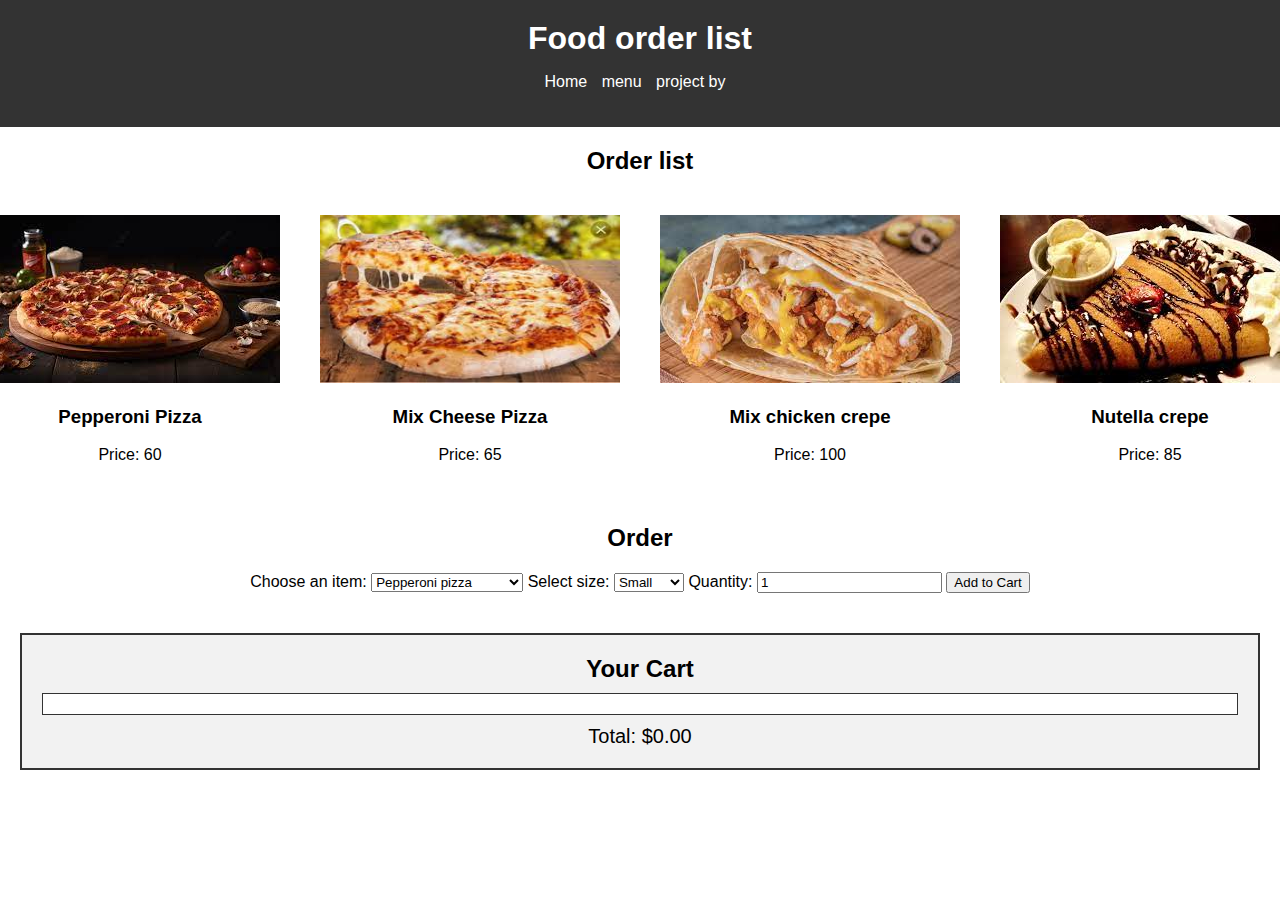
<file: menu.html>
<!DOCTYPE html>
<html>
<head>
    <link rel="stylesheet" type="text/css" href="style-menu.css">
</head>
<body>
    <header>
        <h1> Food order list</h1>
        

        <nav>
            <ul>
                <li><a href="index.html"> Home</a></li>
                <li><a href="menu.html"> menu </a></li>
                <li><a href="project by.html">project by</a></li>
            </ul>
        </nav> 

    </header>

    
    <section id="menu">
        <h2>Order list</h2>
        <div class="menu">
            <div class="menu-item">
                <img src="Pepperoni.jpg" alt="pizza">
                <h3>Pepperoni Pizza</h3>
                <span class="price">Price: 60</span>
            </div>
    
            <div class="menu-item">
                <img src="Mix cheese pizza.jpg" alt="pizza">
                <h3>Mix Cheese Pizza</h3>
                <span class="price">Price: 65</span>
            </div>

            <div class="menu-item">
                <img src="Mix chicken crepe.jpg" alt="crepe">
                <h3>Mix chicken crepe</h3>
                <span class="price">Price: 100</span>
            </div>

            <div class="menu-item">
                <img src="Nutella crepe.jpg" alt="crepe">
                <h3>Nutella crepe</h3>
                <span class="price">Price: 85</span>
            </div>



            

            
            
        </div>
    </section>



    <section id="order">
        <h2>Order</h2>
        <form>
            <label for="food">Choose an item:</label>
        
    

            <select id="food" name="food">
                <option value="Pepperoni pizza">Pepperoni pizza</option>
                <option value="Sausage pizza">Sausage pizza</option>
                <option value="Mix cheese pizza">Mix cheese pizza</option>
                <option value="Chicken pizza">Chicken pizza</option>
                <option value="Mix meat pizza">Mix meat pizza</option>
                <option value="Super Supreme Pizza">Super Supreme Pizza</option>
                <option value="Meat crepe">Meat crepe</option>
                <option value="Chicken crepe">Chicken crepe</option>
                <option value="Crepe strips">Crepe strips</option>
                <option value="Pane crepe">Pane crepe</option>
                <option value="Mix meat crepe">Mix meat crepe</option>
                <option value="Mix chicken crepe">Mix chicken crepe</option>
                <option value="banana creap">banana creap</option>
                <option value="Nutella crepe">Nutella crepe</option>           
            </select>

    
            <label for="size">Select size:</label>
            <select id="size" name="size">
                <option value="Small">Small</option>
                <option value="Medium">Medium</option>
                <option value="Large">Large</option>
            </select>
    
            <label for="quantity">Quantity:</label>
            <input type="number" id="quantity" name="quantity" min="1" value="1">
            <input type="button" value="Add to Cart" onclick="addToCart()">
        </form>
    </section>
    
    <section id="cart">
        <h2>Your Cart</h2>
        <div id="cart-items">
    
        </div>
        <div id="total">
            Total: $<span id="cart-total">0.00</span>
        </div>
    </section>

    
    <script>
    function addToCart() {
        var food = document.getElementById("food").value;
        var size = document.getElementById("size").value;
        var quantity = document.getElementById("quantity").value;
    
        var cartItem = document.createElement("div");
        cartItem.innerText = quantity + " " + size + " " + food;
        document.getElementById("cart-items").appendChild(cartItem);
    
    
        var price = calculatePrice(food, size);
        var total = parseFloat(document.getElementById("cart-total").innerText);
        total += price * quantity;
        document.getElementById("cart-total").innerText = total.toFixed(2);
    }
    
    function calculatePrice(food, size) {
        
        var prices = {
            "Pepperoni pizza": {
                "Small": 60,
                "Medium": 80,
                "Large": 120
            },
            "Sausage pizza": {
                "Small": 55,
                "Medium": 90,
                "Large": 70
            },
            "Mix cheese pizza": {
                "Small": 65,
                "Medium": 80,
                "Large": 110
            },
            "Chicken pizza": {
                "Small":65 ,
                "Medium":90 ,
                "Large": 125
            },
            "Mix meat pizza": {
                "Small": 70,
                "Medium": 90,
                "Large": 150
            },
            "Super Supreme Pizza": {
                "Small": 75,
                "Medium": 100,
                "Large": 170
            },
            "Meat crepe": {
                "Small": 90,
                "Medium": 90,
                "Large": 90
                
            },
            "Chicken crepe": {
                "Small": 70,
                "Medium": 70,
                "Large": 70
                
            },
            "Crepe strips": {
                "Small": 65,
                "Medium": 65,
                "Large": 65
                
            },
            "Pane crepe": {
                "Small": 75,
                "Medium": 75,
                "Large": 75
                
            },
            "Mix meat crepe": {
                "Small": 130,
                "Medium": 130,
                "Large": 130
                
            },
            "Mix chicken crepe": {
                "Small": 100,
                "Medium": 100,
                "Large": 100
                
            },
            "banana creap": {
                "Small": 40,
                "Medium": 40,
                "Large": 40
                
            },
            "Nutella crepe": {
                "Small": 85,
                "Medium": 85,
                "Large": 85
                
            },
        };
    
        return prices[food][size] || 0; // إذا لم تجد السعر، استخدم صفر
    }
    </script>
    
    
</body>
</html>
</file>
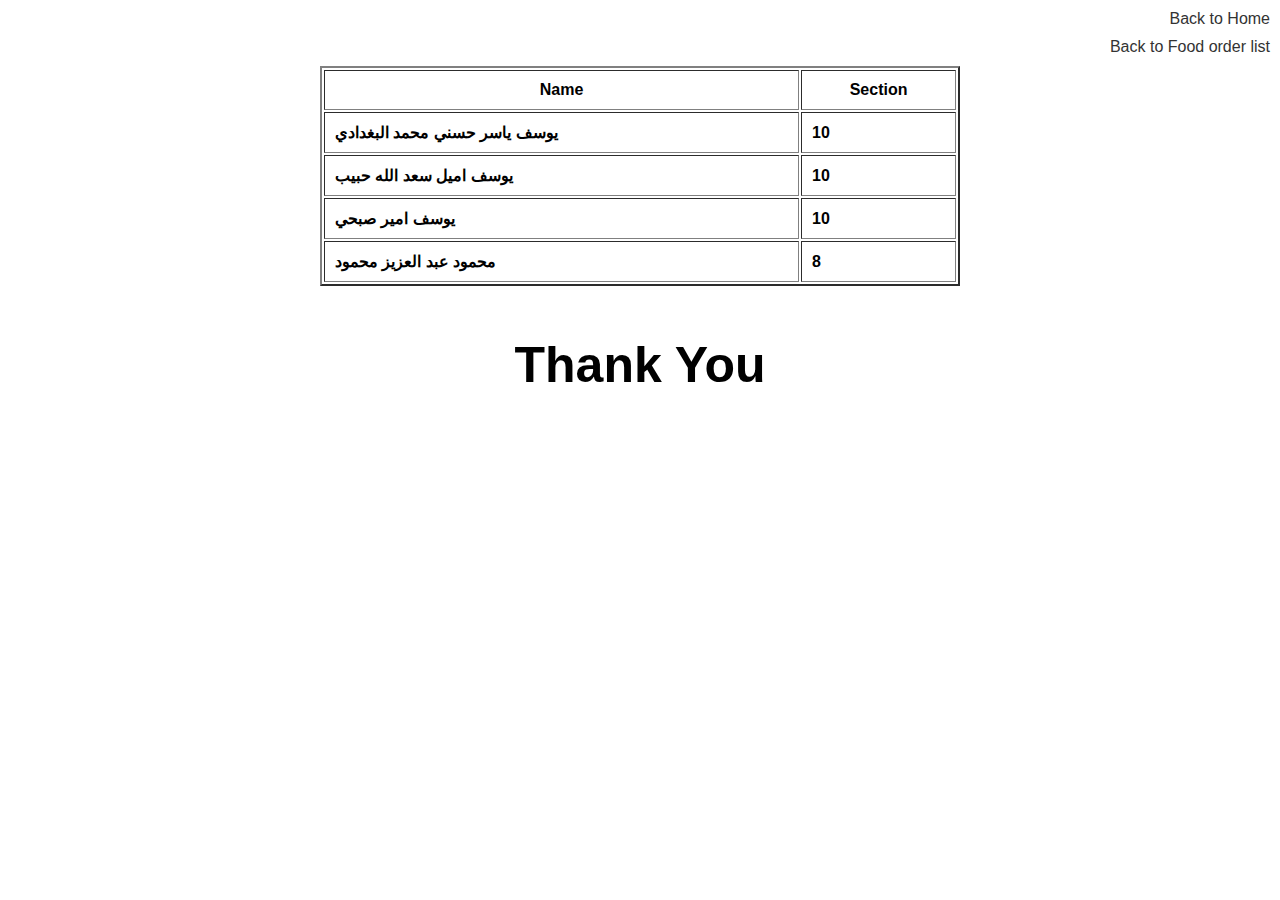
<file: project by.html>
<!DOCTYPE html>
<html>
<head>
    <link rel="stylesheet" type="text/css" href="style-menu.css">
</head>
<body>
    <a href="index.html" style="text-decoration: none; color: #333; margin: 10px; display: block; text-align: right;">Back to Home</a>
    <a href="menu.html" style="text-decoration: none; color: #333; margin: 10px; display: block; text-align: right;">Back to Food order list</a>

    <table border="2" align="center" style="width: 50%; margin: 0 auto;">
        <tr>
            <th style="padding: 10px;">Name</th>
            <th style="padding: 10px;">Section</th>
        </tr>
        <tr>
            <td style="padding: 10px;"><strong>يوسف ياسر حسني محمد البغدادي</strong></td>
            <td style="padding: 10px;"><strong>10</strong></td>
        </tr>
        <tr>
            <td style="padding: 10px;"><strong>يوسف اميل سعد الله حبيب</strong></td>
            <td style="padding: 10px;"><strong>10</strong></td>
        </tr>
        <tr>
            <td style="padding: 10px;"><strong>يوسف امير صبحي</strong></td>
            <td style="padding: 10px;"><strong>10</strong></td>
        </tr>
        <tr>
            <td style="padding: 10px;"><strong>محمود عبد العزيز محمود</strong></td>
            <td style="padding: 10px;"><strong>8</strong></td>
        </tr>
    </table>

    <strong>
        <p style="text-align: center; font-size: 50px; font-family: 'Arial', sans-serif; font-weight: bold;">Thank You</p>

    </strong>
</body>
</html>
</file>
<file: style-menu.css>
body {
    font-family: arial, sans-serif;
    margin: 0;
    padding: 0;
}

header {
    background-color: #333;
    color: #fff;
    padding: 20px;
    text-align: center;
}

header h1 {
    margin: 0;
}

nav ul {
    list-style-type: none;
    padding: 0;
    text-align: center;
}

nav ul li {
    display: inline;
    margin-right: 10px;
}

nav ul li a {
    color: #fff;
    text-decoration: none;
}

section {
    padding: 20px;
    text-align: center;
}

section h2 {
    margin-top: 0;
}

.menu {
    display: flex;
    justify-content: center;
    align-items: center;
}

.menu-item {
    text-align: center;
    margin: 20px;
}

.menu-item img {
    width: 300px;
    height: 168px;
}

#cart {
    background-color: #f2f2f2;
    padding: 20px;
    margin: 20px;
    border: 2px solid #333;
}

#cart h2 {
    font-size: 24px;
    margin-bottom: 10px;
}

#cart-items {
    border: 1px solid #333;
    background-color: #fff;
    padding: 10px;
    max-height: 300px;
    overflow-y: scroll;
}

#total {
    margin-top: 10px;
    font-size: 20px;
}
</file>
